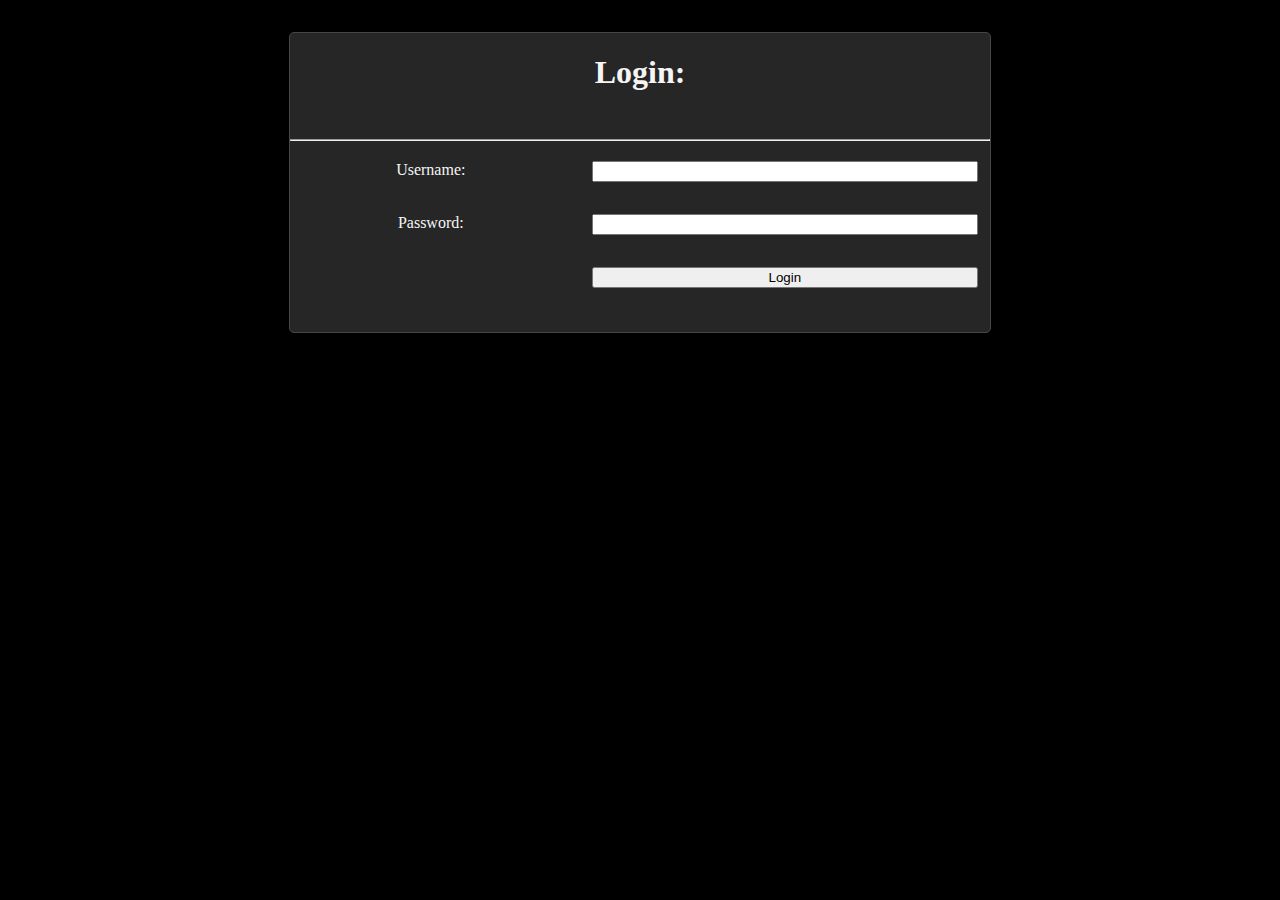
<file: login_dev.html>
<!DOCTYPE html>
<html lang="en">
<head>
    <meta charset="UTF-8">
    <meta name="viewport" content="width=device-width, initial-scale=1.0">
    <title>Login Dev Page</title>
    <link rel="stylesheet" type="text/css" media="screen" href="styles.css">
</head>
<body>

    <section id="login_wrapper">
        <h1>Login:</h1>
        <br>
        <hr>
        <form method="POST" id="login_form">
            <label for="username">Username:</label>
            <input type="text" name="username" id="username"/>
            <label for="password">Password:</label>
            <input type="password" name="password" id="password"/>
            <br>
            <button type="submit">Login</button>
        </form>
    </section>
    

    <script src="login_dev.js"></script>
</body>
</html>
</file>
<file: styles.css>
body{
    background-color: #000000;
    text-align: left;
    margin:0;
}


img{
    width: 100%;
    border-radius: 8px;
}

#login_btn_wrapper{
    display: flex;
    flex-direction: row;
    justify-content: end;
    align-items: center;
    gap: 2rem;
    margin: 1rem 1rem;
}

.login_btn{
    padding: 0.25rem 2rem;
    font-size: large;
    border-radius: 8px;
}

#projects_wrapper, #login_wrapper{
    color: whitesmoke;
    max-width: 700px;
    margin: 0 auto;
    margin-top: 2rem;
    border:1px solid #474747;
    background-color: #262626;
    border-radius: 5px;
}

#login_wrapper{
    text-align: center;
}

.project_card, #login_form{
    display: grid;
    grid-template-columns: 2fr 3fr;
    gap: 2rem;
    margin-bottom: 2rem;
    padding: 0.75rem;
}



.card_header{
    display: flex;
    flex-direction: column;
    gap: 0.25rem;
    justify-content: center;
    align-items: start;
}

.vote_format{
    display: flex;
    flex-direction: row;
    gap: 1rem;
    justify-content: center;
    align-items: center;    
}

.vote_btn{
    cursor: pointer;
    padding: 0.25rem 1rem;
    border: none;
    color: rgb(241, 255, 251);
    font-size: 1.5rem;
    background-color: rgb(29, 208, 232);
}

.vote_btn:nth-child(1){
    background-color: rgb(225, 95, 69);

}

.vote_btn:hover, .vote_btn:active{
    color: rgb(233, 233, 233);
    box-shadow: rgba(255, 253, 253, 0.936) 0px 1px 10px;
}

@media ( max-width : 500px) {
    img{
        width: 50%;
    }

    #projects_wrapper, #login_wrapper{
        max-width: 80%;
    }
    
    .project_card, #login_form{
        display: flex;
        flex-direction: column;
    }

    .card_header{
        max-width: 80%;
    }
}
</file>
